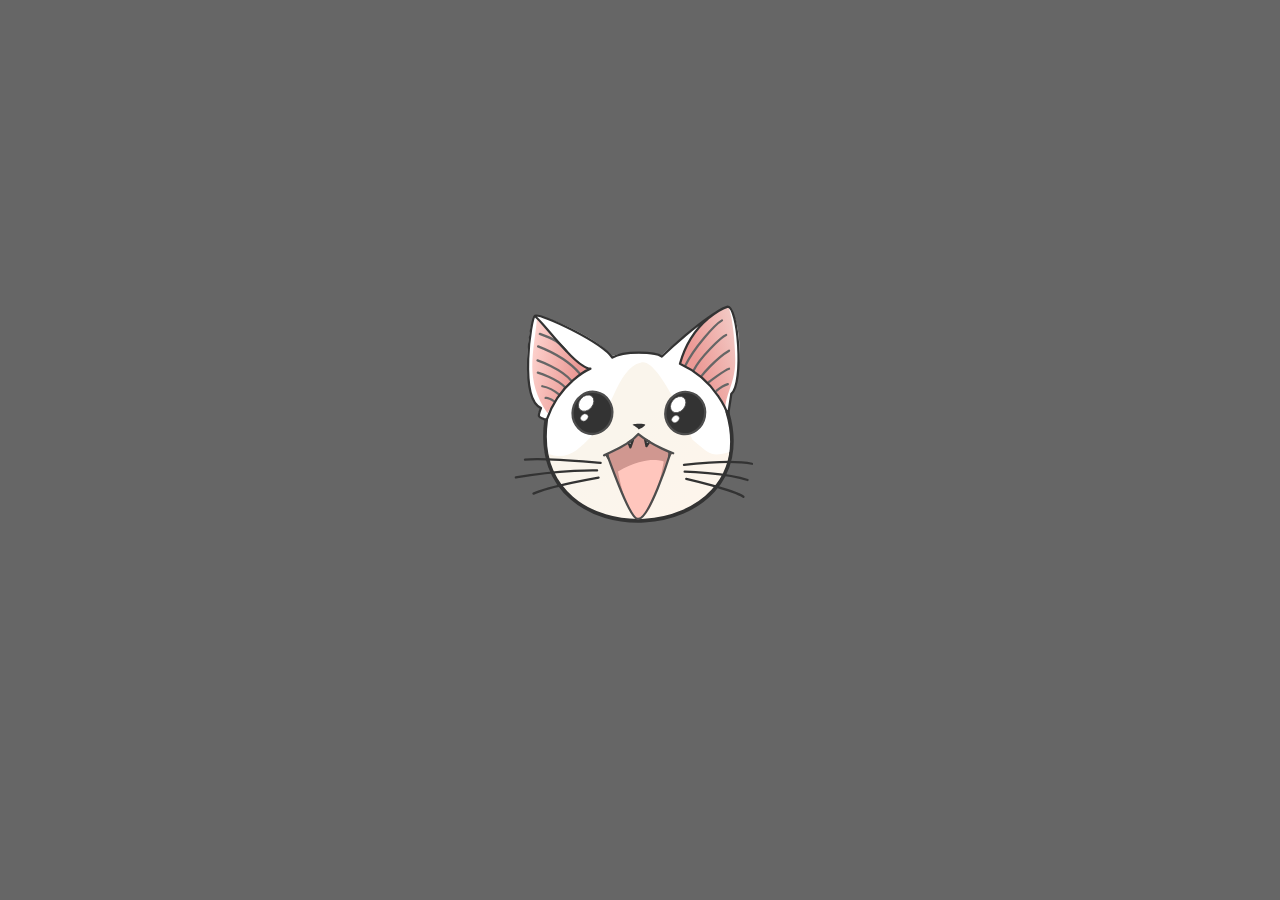
<file: kittehfloat.html>
<!DOCTYPE html>
<html>
  <link rel="stylesheet" href="./kittehfloat.css">
<body>
<div class="container">
<svg class="animated1"
   xmlns:dc="http://purl.org/dc/elements/1.1/"
   xmlns:cc="http://creativecommons.org/ns#"
   xmlns:rdf="http://www.w3.org/1999/02/22-rdf-syntax-ns#"
   xmlns:svg="http://www.w3.org/2000/svg"
   xmlns="http://www.w3.org/2000/svg"
   xmlns:xlink="http://www.w3.org/1999/xlink"
   id="svg4540"
   version="1.1"
   viewBox="0 0 60 40"
   height="40mm"
   width="60mm">
  <defs
     id="defs4534">
    <linearGradient
       y2="235.93428"
       x2="113.94947"
       y1="223.56148"
       x1="97.785004"
       gradientTransform="matrix(0.60039246,0.11282337,-0.11280548,0.60029726,-8.3667582,137.26525)"
       gradientUnits="userSpaceOnUse"
       id="linearGradient5574"
       xlink:href="#linearGradient4761" />
    <linearGradient
       id="linearGradient4761">
      <stop
         id="stop4763"
         offset="0"
         style="stop-color:#faf5ec;stop-opacity:1" />
      <stop
         id="stop4765"
         offset="1"
         style="stop-color:#fdf5ec;stop-opacity:1" />
    </linearGradient>
    <linearGradient
       y2="-61.140007"
       x2="-357.57559"
       y1="-55.213341"
       x1="-368.30002"
       gradientTransform="matrix(0.60039246,0.11282337,-0.11280548,0.60029726,253.64871,345.58157)"
       gradientUnits="userSpaceOnUse"
       id="linearGradient5580"
       xlink:href="#linearGradient6252" />
    <linearGradient
       id="linearGradient6252">
      <stop
         id="stop6254"
         offset="0"
         style="stop-color:#ec9a96;stop-opacity:1;" />
      <stop
         id="stop6256"
         offset="1"
         style="stop-color:#f4d1cc;stop-opacity:1" />
    </linearGradient>
    <linearGradient
       y2="-50.415562"
       x2="-405.55338"
       y1="-50.415562"
       x1="-394.26447"
       gradientTransform="matrix(0.60039246,0.11282337,-0.11280548,0.60029726,253.64871,345.58157)"
       gradientUnits="userSpaceOnUse"
       id="linearGradient5582"
       xlink:href="#linearGradient6236" />
    <linearGradient
       id="linearGradient6236">
      <stop
         id="stop6238"
         offset="0"
         style="stop-color:#ec9a96;stop-opacity:1" />
      <stop
         id="stop6240"
         offset="1"
         style="stop-color:#fed6d1;stop-opacity:1" />
    </linearGradient>
  </defs>
  <metadata
     id="metadata4537">
    <rdf:RDF>
      <cc:Work
         rdf:about="">
        <dc:format>image/svg+xml</dc:format>
        <dc:type
           rdf:resource="http://purl.org/dc/dcmitype/StillImage" />
        <dc:title></dc:title>
      </cc:Work>
    </rdf:RDF>
  </metadata>
  <g
     transform="translate(0,-257)"
     id="layer1">
    <g
       transform="translate(-60.393241,47.467203)"
       id="g4017-71" />
    <path
       id="path3347-9-5-4-4"
       d="m 18.500595,278.75303 c -0.772127,15.50164 22.627322,15.43391 24.236978,3.59265 0.561832,-4.49421 -5.710284,-13.44308 -10.647167,-13.43019 -5.102426,0.0133 -12.972376,5.8748 -13.589811,9.83754 z"
       style="color:#000000;clip-rule:nonzero;display:inline;overflow:visible;visibility:visible;opacity:1;isolation:auto;mix-blend-mode:normal;color-interpolation:sRGB;color-interpolation-filters:linearRGB;solid-color:#000000;solid-opacity:1;fill:url(#linearGradient5574);fill-opacity:1;fill-rule:evenodd;stroke:none;stroke-width:0.30000001;stroke-linecap:round;stroke-linejoin:round;stroke-miterlimit:4;stroke-dasharray:none;stroke-dashoffset:0;stroke-opacity:1;marker:none;color-rendering:auto;image-rendering:auto;shape-rendering:auto;text-rendering:auto;enable-background:accumulate" />
    <path
       id="path4161-49-88-5-6-98"
       d="m 30.749919,279.26758 c -0.425349,1.29991 -4.173347,2.82018 -4.173347,2.82018 2.329927,6.85778 4.012506,8.74414 4.012506,8.74414 0,0 2.741965,-3.04652 4.240508,-8.61204 l 0.576432,-0.27863 c 0,0 -3.60869,-1.4166 -4.656099,-2.67365 z"
       style="opacity:1;fill:#d09790;fill-opacity:1;fill-rule:evenodd;stroke:none;stroke-width:0.30000001;stroke-linecap:round;stroke-linejoin:round;stroke-miterlimit:4;stroke-dasharray:none;stroke-opacity:1" />
    <g
       transform="matrix(0.60039246,0.11282337,-0.11280548,0.60029726,-260.37555,92.020848)"
       id="g7330-3"
       style="fill:#000000;stroke-width:0.49111676;stroke-miterlimit:4;stroke-dasharray:none">
      <path
         style="opacity:1;fill:#ffffff;fill-rule:evenodd;stroke:#333333;stroke-width:0.49111676;stroke-linecap:round;stroke-linejoin:round;stroke-miterlimit:4;stroke-dasharray:none;stroke-opacity:1"
         d="m 526.61671,214.28797 1.02618,0.31627 -0.44476,1.06848 z"
         id="path4165-2-0-6-3" />
      <path
         style="opacity:1;fill:#ffffff;fill-rule:evenodd;stroke:#333333;stroke-width:0.49111676;stroke-linecap:round;stroke-linejoin:round;stroke-miterlimit:4;stroke-dasharray:none;stroke-opacity:1"
         d="m 523.2248,215.62782 0.83572,-0.70863 -0.2543,1.64897 z"
         id="path4165-2-0-0-6-6" />
    </g>
    <path
       id="path4191-9-9-2-58"
       d="m 37.919883,280.11383 c 0,0 -4.473523,-11.18221 -6.880544,-10.19384 -3.049795,0.53802 -4.339507,7.57962 -6.222434,9.46088 -2.06965,2.06781 -2.981469,3.07288 -5.040137,2.84464 -0.541138,-0.06 -1.368119,-0.42569 -1.368119,-0.42569 0,0 -0.325243,-2.36625 -0.03215,-4.29101 0,0 -1.445039,-0.16013 -0.541598,-1.54291 -2.877391,-1.83219 -1.564189,-11.90503 -0.747832,-12.22638 0.81636,-0.32137 7.998816,2.66757 10.236095,5.30873 1.000478,-0.49891 4.56443,-0.4908 6.462082,-0.053 1.662679,-1.74387 7.320592,-6.01718 8.980712,-6.45261 2.212753,2.96968 1.338655,10.78912 0.189251,11.53783 l -0.283032,2.46444 c 0.302794,1.00054 0.418017,3.37695 0.261188,5.1485 -2.351398,0.6578 -2.500133,0.60303 -5.013482,-1.57963 z"
       style="opacity:1;fill:#ffffff;fill-opacity:1;fill-rule:evenodd;stroke:none;stroke-width:0.30000001;stroke-linecap:round;stroke-linejoin:round;stroke-miterlimit:4;stroke-dasharray:none;stroke-opacity:1" />
    <path
       id="path4163-2-8-2-7"
       d="m 31.634591,278.10715 c 0.158119,0.11893 -0.653908,0.59461 -0.829743,0.64435 0,0 -0.186562,-0.28717 -0.811784,-0.59299 -0.132821,-0.15432 1.456775,-0.24141 1.641522,-0.0514 z"
       style="opacity:1;fill:#333333;fill-opacity:1;fill-rule:evenodd;stroke:none;stroke-width:0.30000001;stroke-linecap:round;stroke-linejoin:round;stroke-miterlimit:4;stroke-dasharray:none;stroke-opacity:1" />
    <path
       id="path4203-28-06-9-7"
       d="m 36.20042,269.90653 c 1.232457,-3.45777 3.729367,-6.24149 6.243006,-7.38502 0.544311,-0.24762 1.071528,3.83447 1.118964,6.9115 0.04743,3.07704 -1.197778,4.43036 -1.31669,6.43448 0,0 -0.77595,-3.09883 -6.04528,-5.96096 z"
       style="opacity:1;fill:url(#linearGradient5580);fill-opacity:1;fill-rule:evenodd;stroke:none;stroke-width:0.30000001;stroke-linecap:round;stroke-linejoin:round;stroke-miterlimit:4;stroke-dasharray:none;stroke-opacity:1" />
    <path
       id="path4205-19-1-1-9"
       d="m 24.153349,270.67377 c -0.234455,-0.0945 -2.234048,-0.57404 -6.814102,-6.66442 -0.437567,4.75028 -1.70046,8.14474 1.38534,12.60958 0.516873,-1.07993 3.543255,-4.84258 5.428762,-5.94516 z"
       style="opacity:1;fill:url(#linearGradient5582);fill-opacity:1;fill-rule:evenodd;stroke:none;stroke-width:0.30000001;stroke-linecap:round;stroke-linejoin:round;stroke-miterlimit:4;stroke-dasharray:none;stroke-opacity:1" />
    <path
       id="path4207-5-2-4-5"
       d="m 21.214166,268.37074 c -1.018215,-1.07921 -1.087422,-1.38552 -3.509463,-2.25138 m 5.272205,5.24802 c -1.027096,-1.22886 -2.571504,-2.4538 -5.501838,-3.59636 m 4.364015,4.50918 c -1.29502,-1.57516 -4.441043,-2.66751 -4.441043,-2.66751 m 3.672805,3.60902 C 20.037035,272.02858 17.4405,271.24822 17.4405,271.24822 m 2.84784,2.91609 c -1.087529,-0.90726 -2.255435,-1.12344 -2.255435,-1.12344 m 1.575994,2.00136 c -0.790578,-0.51851 -1.136661,-0.44904 -1.136661,-0.44904 m 23.332025,-10.26654 c -0.913825,0.53117 -3.686976,3.57618 -4.873916,6.03158 m 5.422361,-4.10134 c -0.638968,0.24988 -3.528474,3.03376 -4.283829,4.67745 m 4.671503,-2.60254 c -1.827655,1.06235 -3.710436,3.43257 -3.710436,3.43257 m 3.706861,-1.04176 c -0.657187,0.2076 -2.704908,1.7929 -2.704908,1.7929 m 2.5474,0.23904 c -0.690949,0.19042 -1.473772,0.87339 -1.473772,0.87339"
       style="color:#000000;clip-rule:nonzero;display:inline;overflow:visible;visibility:visible;opacity:1;isolation:auto;mix-blend-mode:normal;color-interpolation:sRGB;color-interpolation-filters:linearRGB;solid-color:#000000;solid-opacity:1;fill:none;fill-opacity:1;fill-rule:evenodd;stroke:#666666;stroke-width:0.30000001;stroke-linecap:round;stroke-linejoin:round;stroke-miterlimit:4;stroke-dasharray:none;stroke-dashoffset:0;stroke-opacity:1;color-rendering:auto;image-rendering:auto;shape-rendering:auto;text-rendering:auto;enable-background:accumulate" />
    <path
       id="path3347-04-5-6-2-8"
       d="m 18.541525,277.52121 c -2.598499,18.8678 29.246193,16.94825 23.977248,-1.078"
       style="color:#000000;clip-rule:nonzero;display:inline;overflow:visible;visibility:visible;opacity:1;isolation:auto;mix-blend-mode:normal;color-interpolation:sRGB;color-interpolation-filters:linearRGB;solid-color:#000000;solid-opacity:1;fill:none;fill-opacity:1;fill-rule:evenodd;stroke:#333333;stroke-width:0.50000006;stroke-linecap:round;stroke-linejoin:round;stroke-miterlimit:4;stroke-dasharray:none;stroke-dashoffset:0;stroke-opacity:1;marker:none;color-rendering:auto;image-rendering:auto;shape-rendering:auto;text-rendering:auto;enable-background:accumulate" />
    <path
       d="m 36.30804,270.10633 c 4.940475,2.26994 6.297184,6.78417 6.297184,6.78417 l 0.435429,-2.82602 c 1.702656,-1.42779 0.895357,-11.89882 -0.555374,-11.5348 -3.092908,1.24986 -8.629784,6.58379 -8.629784,6.58379 -0.905109,-0.64357 -5.049851,-0.76391 -6.554159,0.14472 -1.415952,-2.07091 -9.444917,-5.8981 -10.231685,-5.54844 -0.565438,0.2513 -2.114218,10.97169 0.789817,12.22364 0,0 -0.327178,0.81434 -0.274112,1.0434 0.04104,0.17713 0.93329,0.5318 0.93329,0.5318 M 17.023648,263.7939 c 0.505835,-0.0815 5.366163,6.90025 7.373888,6.92096 0,0 -4.128046,1.77791 -5.773837,6.75591 m 23.851007,-14.93286 c 0,0 -4.558081,1.56412 -6.228159,7.52793"
       style="color:#000000;clip-rule:nonzero;display:inline;overflow:visible;visibility:visible;opacity:1;isolation:auto;mix-blend-mode:normal;color-interpolation:sRGB;color-interpolation-filters:linearRGB;solid-color:#000000;solid-opacity:1;fill:none;fill-opacity:1;fill-rule:evenodd;stroke:#333333;stroke-width:0.30000001;stroke-linecap:round;stroke-linejoin:round;stroke-miterlimit:4;stroke-dasharray:none;stroke-dashoffset:0;stroke-opacity:1;color-rendering:auto;image-rendering:auto;shape-rendering:auto;text-rendering:auto;enable-background:accumulate"
       id="path4522-6-9-5-8" />
    <path
       id="path7334-9"
       d="m 26.325068,282.13562 c 0.909572,1.4 0.646528,0.89631 0.440571,-0.34066 -0.247256,0.32561 -0.440571,0.34066 -0.440571,0.34066 z"
       style="fill:#565453;fill-opacity:1;fill-rule:evenodd;stroke:none;stroke-width:0.28222224px;stroke-linecap:butt;stroke-linejoin:miter;stroke-opacity:1" />
    <path
       id="path7334-1-4"
       d="m 35.188969,281.94609 -0.556354,0.84721 0.07776,-1.11993 z"
       style="fill:#565453;fill-opacity:1;fill-rule:evenodd;stroke:none;stroke-width:0.28222224px;stroke-linecap:butt;stroke-linejoin:miter;stroke-opacity:1" />
    <g
       transform="matrix(0.60039246,0.11282337,-0.11280548,0.60029726,-260.36597,92.209959)"
       style="fill:#ffffff;stroke:#4d4d4d;stroke-width:0.49111676;stroke-miterlimit:4;stroke-dasharray:none"
       id="g4415-0-11" />
    <g
       transform="matrix(-0.07229991,-0.02054267,-0.02054155,0.07228805,26.559328,238.72681)"
       id="g4335-9-6-8-3-6"
       style="fill:none;fill-opacity:1;stroke:#333333;stroke-width:3.99170685;stroke-linecap:round;stroke-linejoin:round;stroke-miterlimit:4;stroke-dasharray:none" />
    <g
       transform="matrix(-0.07229991,-0.02054267,-0.02054155,0.07228805,26.559328,238.72681)"
       id="g4340-2-1-4-8-0"
       style="fill:none;fill-opacity:1;stroke:#333333;stroke-width:3.99170685;stroke-linecap:round;stroke-linejoin:round;stroke-miterlimit:4;stroke-dasharray:none" />
    <g
       id="g4641">
      <g
         id="g4664">
        <path
           style="fill:#ffc6bd;fill-opacity:1;fill-rule:evenodd;stroke:none;stroke-width:0.30000001;stroke-linecap:butt;stroke-linejoin:miter;stroke-miterlimit:4;stroke-dasharray:none;stroke-opacity:1"
           d="m 28.047209,284.33373 c 3.889111,-2.28242 6.051891,-1.31799 6.051891,-1.31799 0,0 -1.204293,7.51061 -3.436702,7.59673 -1.419762,0.0548 -2.615189,-6.27874 -2.615189,-6.27874 z"
           id="path4409-4-2" />
        <path
           style="opacity:1;fill:none;fill-rule:evenodd;stroke:#4d4d4d;stroke-width:0.30000001;stroke-linecap:round;stroke-linejoin:round;stroke-miterlimit:4;stroke-dasharray:none;stroke-opacity:1"
           d="m 35.355659,281.90469 c 0,0 -2.396638,-0.78381 -4.609846,-2.53736 -1.515909,1.76177 -4.150071,2.50118 -4.542188,2.8159"
           id="path4161-49-88-53-2" />
        <path
           style="opacity:1;fill:none;fill-rule:evenodd;stroke:#4d4d4d;stroke-width:0.30000001;stroke-linecap:round;stroke-linejoin:round;stroke-miterlimit:4;stroke-dasharray:none;stroke-opacity:1"
           d="m 34.865895,282.23718 c 0,0 -2.762306,8.68622 -4.217235,8.35594 -1.079655,0.0323 -3.764726,-7.95036 -4.015845,-8.38596"
           id="path4161-49-88-8-4-0" />
        <path
           transform="matrix(-0.07229991,-0.02054267,-0.02054155,0.07228805,26.559327,238.72681)"
           id="path4181-7-4-0-2-2"
           d="m -408.03546,500.59311 c 41.01219,3.18198 114.68076,34.62115 114.68076,34.62115"
           style="fill:none;fill-opacity:1;stroke:#333333;stroke-width:3.99170685;stroke-linecap:round;stroke-linejoin:round;stroke-miterlimit:4;stroke-dasharray:none;fill-rule:evenodd;stroke-opacity:1" />
        <path
           transform="matrix(-0.07229991,-0.02054267,-0.02054155,0.07228805,26.559327,238.72681)"
           id="path4183-2-4-7-1-77"
           d="m -408.42041,530.20622 c 40.30509,-2.12132 110.62122,16.26911 110.62122,16.26911"
           style="fill:none;fill-opacity:1;stroke:#333333;stroke-width:3.99170685;stroke-linecap:round;stroke-linejoin:round;stroke-miterlimit:4;stroke-dasharray:none;fill-rule:evenodd;stroke-opacity:1" />
        <path
           transform="matrix(-0.07229991,-0.02054267,-0.02054155,0.07228805,26.559327,238.72681)"
           id="path4185-0-2-59-6-8"
           d="m -409.41819,560.65518 c 20.85965,-7.07107 105.45813,-2.86801 105.45813,-2.86801"
           style="fill:none;fill-opacity:1;stroke:#333333;stroke-width:3.99170685;stroke-linecap:round;stroke-linejoin:round;stroke-miterlimit:4;stroke-dasharray:none;fill-rule:evenodd;stroke-opacity:1" />
        <path
           transform="matrix(-0.07229991,-0.02054267,-0.02054155,0.07228805,26.559327,238.72681)"
           id="path4175-7-6-8-0-2"
           d="m -151.38528,572.12127 c 27.93072,5.65685 99.395039,18.40639 129.729563,30.90208"
           style="fill:none;fill-opacity:1;stroke:#333333;stroke-width:3.99170685;stroke-linecap:round;stroke-linejoin:round;stroke-miterlimit:4;stroke-dasharray:none;fill-rule:evenodd;stroke-opacity:1" />
        <path
           transform="matrix(-0.07229991,-0.02054267,-0.02054155,0.07228805,26.559327,238.72681)"
           id="path4177-8-9-3-6-0"
           d="m -148.9875,586.50074 c 0,0 58.320883,14.75002 134.274198,50.94419"
           style="fill:none;fill-opacity:1;stroke:#333333;stroke-width:3.99170685;stroke-linecap:round;stroke-linejoin:round;stroke-miterlimit:4;stroke-dasharray:none;fill-rule:evenodd;stroke-opacity:1" />
        <path
           transform="matrix(-0.07229991,-0.02054267,-0.02054155,0.07228805,26.559327,238.72681)"
           id="path4179-4-62-11-32-4"
           d="m -154.87545,597.79028 c 0,0 76.288577,36.92287 102.451528,58.48963"
           style="fill:none;fill-opacity:1;stroke:#333333;stroke-width:3.99170685;stroke-linecap:round;stroke-linejoin:round;stroke-miterlimit:4;stroke-dasharray:none;fill-rule:evenodd;stroke-opacity:1" />
        <g
           transform="matrix(0.60039246,0.11282337,-0.11280548,0.60029726,-8.3667582,137.26525)"
           id="g4749-8"
           style="stroke:#4d4d4d;stroke-width:1.63705587">
          <path class="blink"
             style="color:#000000;clip-rule:nonzero;display:inline;overflow:visible;visibility:visible;opacity:1;isolation:auto;mix-blend-mode:normal;color-interpolation:sRGB;color-interpolation-filters:linearRGB;solid-color:#000000;solid-opacity:1;fill:#333333;fill-opacity:1;fill-rule:evenodd;stroke:#4d4d4d;stroke-width:0.49111676;stroke-linecap:butt;stroke-linejoin:miter;stroke-miterlimit:4;stroke-dasharray:none;stroke-dashoffset:0;stroke-opacity:1;marker:none;color-rendering:auto;image-rendering:auto;shape-rendering:auto;text-rendering:auto;enable-background:accumulate"
             d="m 99.56931,214.14704 a 4.3096814,4.5790367 0 0 1 -4.30968,4.57904 4.3096814,4.5790367 0 0 1 -4.30969,-4.57904 4.3096814,4.5790367 0 0 1 4.30969,-4.57904 4.3096814,4.5790367 0 0 1 4.30968,4.57904 z"
             id="path4144-5-0" />
          <path class="blink"
             style="color:#000000;clip-rule:nonzero;display:inline;overflow:visible;visibility:visible;opacity:1;isolation:auto;mix-blend-mode:normal;color-interpolation:sRGB;color-interpolation-filters:linearRGB;solid-color:#000000;solid-opacity:1;fill:#333333;fill-opacity:1;fill-rule:evenodd;stroke:#4d4d4d;stroke-width:0.49111676;stroke-linecap:butt;stroke-linejoin:miter;stroke-miterlimit:4;stroke-dasharray:none;stroke-dashoffset:0;stroke-opacity:1;marker:none;color-rendering:auto;image-rendering:auto;shape-rendering:auto;text-rendering:auto;enable-background:accumulate"
             d="m 119.32204,210.46585 a 4.3096813,4.5790367 0 0 1 -4.30968,4.57904 4.3096813,4.5790367 0 0 1 -4.30969,-4.57904 4.3096813,4.5790367 0 0 1 4.30969,-4.57904 4.3096813,4.5790367 0 0 1 4.30968,4.57904 z"
             id="path4144-2-3-2" />
        </g>
      </g>
      <path class="blink"
         style="color:#000000;clip-rule:nonzero;display:inline;overflow:visible;visibility:visible;opacity:1;isolation:auto;mix-blend-mode:normal;color-interpolation:sRGB;color-interpolation-filters:linearRGB;solid-color:#000000;solid-opacity:1;fill:#ffffff;fill-opacity:1;fill-rule:evenodd;stroke:#4d4d4d;stroke-width:0.11377288;stroke-linecap:butt;stroke-linejoin:miter;stroke-miterlimit:4;stroke-dasharray:none;stroke-dashoffset:0;stroke-opacity:1;marker:none;color-rendering:auto;image-rendering:auto;shape-rendering:auto;text-rendering:auto;enable-background:accumulate"
         d="m 24.523226,275.84607 a 0.89722177,1.1803956 39.790671 0 1 -1.444875,0.33316 0.89722177,1.1803956 39.790671 0 1 0.06567,-1.48113 0.89722177,1.1803956 39.790671 0 1 1.44486,-0.33315 0.89722177,1.1803956 39.790671 0 1 -0.06566,1.48112 z"
         id="path4144-5-0-7-35-7-1-1" />
      <path class="blink"
         style="color:#000000;clip-rule:nonzero;display:inline;overflow:visible;visibility:visible;opacity:1;isolation:auto;mix-blend-mode:normal;color-interpolation:sRGB;color-interpolation-filters:linearRGB;solid-color:#000000;solid-opacity:1;fill:#ffffff;fill-opacity:1;fill-rule:evenodd;stroke:#4d4d4d;stroke-width:0.05223737;stroke-linecap:butt;stroke-linejoin:miter;stroke-miterlimit:4;stroke-dasharray:none;stroke-dashoffset:0;stroke-opacity:1;marker:none;color-rendering:auto;image-rendering:auto;shape-rendering:auto;text-rendering:auto;enable-background:accumulate"
         d="m 23.935337,277.42991 a 0.42024778,0.53125994 54.317525 0 1 -0.701672,0.12817 0.42024778,0.53125994 54.317525 0 1 0.01588,-0.63927 0.42024778,0.53125994 54.317525 0 1 0.701673,-0.12817 0.42024778,0.53125994 54.317525 0 1 -0.01588,0.63927 z"
         id="path4144-5-0-7-35-7-1-2-4" />
      <path class="blink"
         style="color:#000000;clip-rule:nonzero;display:inline;overflow:visible;visibility:visible;opacity:1;isolation:auto;mix-blend-mode:normal;color-interpolation:sRGB;color-interpolation-filters:linearRGB;solid-color:#000000;solid-opacity:1;fill:#ffffff;fill-opacity:1;fill-rule:evenodd;stroke:#4d4d4d;stroke-width:0.11377288;stroke-linecap:butt;stroke-linejoin:miter;stroke-miterlimit:4;stroke-dasharray:none;stroke-dashoffset:0;stroke-opacity:1;marker:none;color-rendering:auto;image-rendering:auto;shape-rendering:auto;text-rendering:auto;enable-background:accumulate"
         d="m 36.697398,276.04085 a 0.89722177,1.1803956 39.790671 0 1 -1.444875,0.33316 0.89722177,1.1803956 39.790671 0 1 0.06568,-1.48113 0.89722177,1.1803956 39.790671 0 1 1.44486,-0.33315 0.89722177,1.1803956 39.790671 0 1 -0.06566,1.48112 z"
         id="path4144-5-0-7-35-7-8" />
      <path class="blink"
         style="color:#000000;clip-rule:nonzero;display:inline;overflow:visible;visibility:visible;opacity:1;isolation:auto;mix-blend-mode:normal;color-interpolation:sRGB;color-interpolation-filters:linearRGB;solid-color:#000000;solid-opacity:1;fill:#ffffff;fill-opacity:1;fill-rule:evenodd;stroke:#4d4d4d;stroke-width:0.05223737;stroke-linecap:butt;stroke-linejoin:miter;stroke-miterlimit:4;stroke-dasharray:none;stroke-dashoffset:0;stroke-opacity:1;marker:none;color-rendering:auto;image-rendering:auto;shape-rendering:auto;text-rendering:auto;enable-background:accumulate"
         d="m 35.991917,277.63167 a 0.42024778,0.53125994 54.317525 0 1 -0.701672,0.12817 0.42024778,0.53125994 54.317525 0 1 0.01588,-0.63927 0.42024778,0.53125994 54.317525 0 1 0.701672,-0.12817 0.42024778,0.53125994 54.317525 0 1 -0.01588,0.63927 z"
         id="path4144-5-0-7-35-7-1-2-2-0" />
    </g>
  </g>
</svg>
</div>
</body>
</html>
</file>
<file: kittehfloat.css>
body {
  background-color: #666;
}

svg {
  width: 200%;
  height: 200%;
}

.container {
  position: absolute;
  top: 50%;
  left: 50%;
  margin-left: -234.5px;
  margin-top: -185.5px;
}

.animated1 {
  animation: float 3s ease-in-out infinite;
}

.blink {
  animation: blink 5s ease-in-out infinite;
  animation-delay: 2s;
}

@keyframes float {
  50% {
     transform: translate(0, 30px);
  }
}
@keyframes blink {
  10% {
     transform: translate(0.5px, 0.5px);
  }
  80% {
     transform: translate(0, 0);
  }
}
</file>
